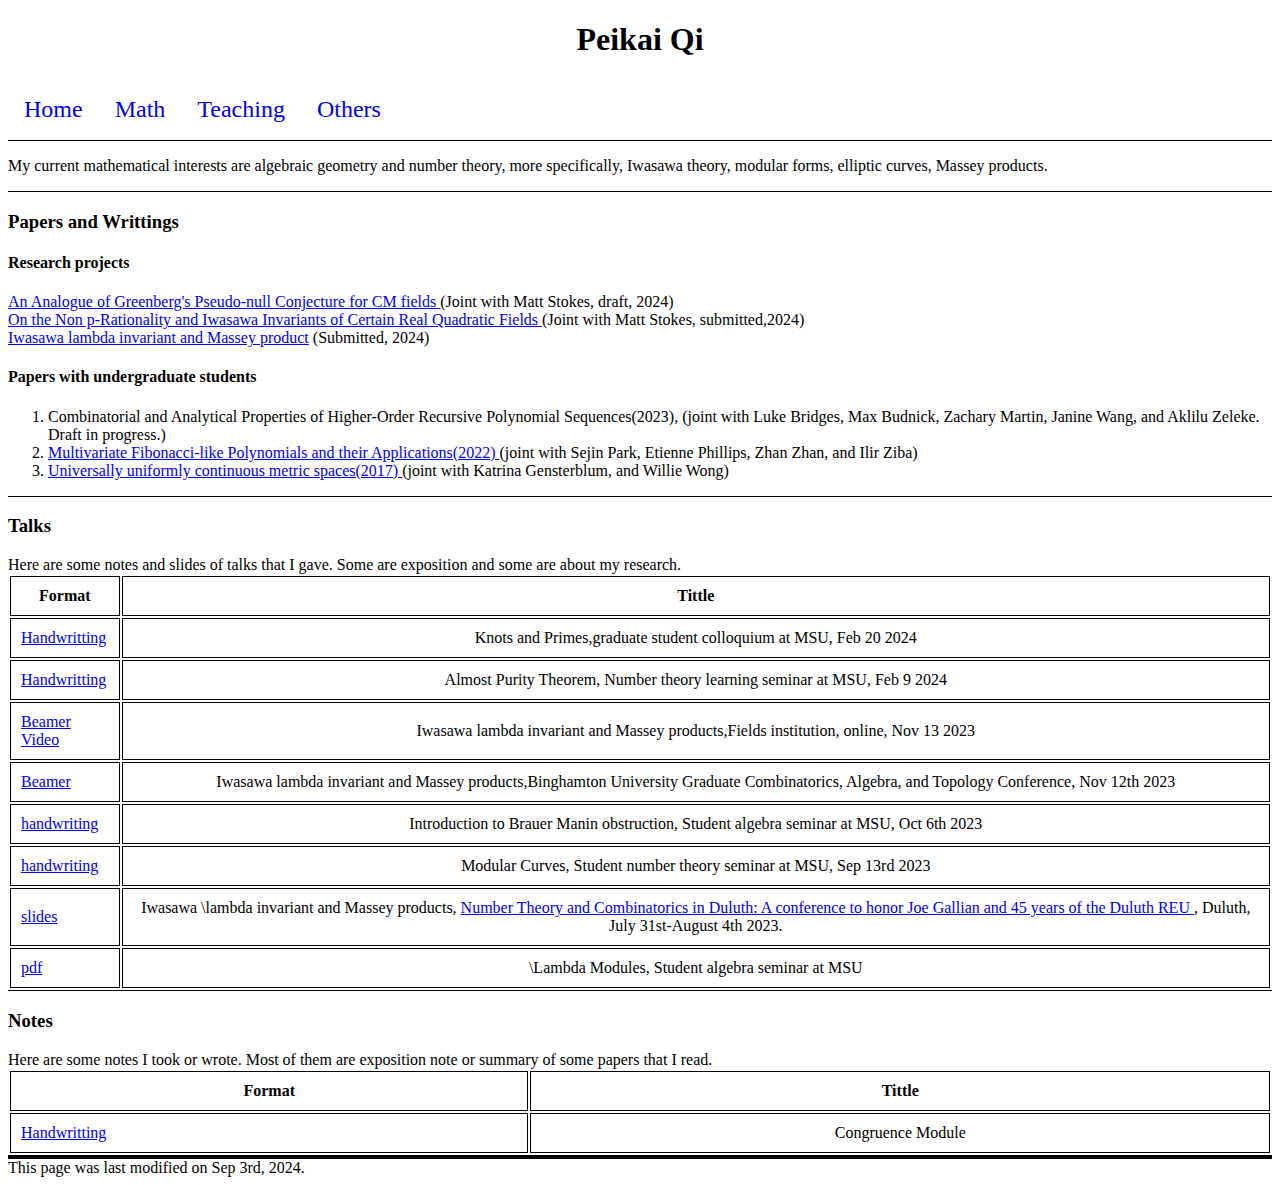
<file: math/index.html>
<!DOCTYPE html>
<html lang="en-US">

<head>


<!-- Google tag (gtag.js) -->
<script async src="https://www.googletagmanager.com/gtag/js?id=G-LTGN4713LV"></script>
<script>
  window.dataLayer = window.dataLayer || [];
  function gtag(){dataLayer.push(arguments);}
  gtag('js', new Date());

  gtag('config', 'G-LTGN4713LV');
</script>








	<meta http-equiv="Content-Type" content="text/html; charset=UTF-8" />
	<meta name = "keywords" content = "math, mathematics">
	<meta name = "description" content = "Personal web page of Peikai Qi.">
	<link rel="stylesheet" type="text/css" href="/style.css"/>
	<title> Home | Peikai Qi </title></head>

<body>

<header>
	<h1> Peikai Qi </h1>
	<nav>
		<a style="float:left;" href="../"> Home </a>
		<a style="float:left;" href="/math/"> Math </a>
		<a style="float:left;" href="../teaching/"> Teaching </a>
		<a style="float:left;" href="../others/"> Others </a>
	</nav>
</header>


<section>
<p>
	My current mathematical interests are algebraic geometry and number theory, more specifically, Iwasawa theory, modular forms, elliptic curves,
Massey products.
</p>
</section>

<section>
<h3>
Papers and Writtings 	
</h3>
<h4>
Research projects	
</h4>


 <li><a href="https://arxiv.org/abs/2410.05706">
An Analogue of Greenberg's Pseudo-null Conjecture for CM fields 
</a> (Joint with Matt Stokes, draft, 2024)
</li>

  <li><a href="https://arxiv.org/abs/2408.03836">
On the Non p-Rationality and Iwasawa Invariants of Certain Real Quadratic Fields 
<a> (Joint with Matt Stokes, submitted,2024)
</li>
  <li><a href="https://arxiv.org/abs/2402.06028">Iwasawa lambda invariant and Massey product</a> (Submitted, 2024)
</li>



<h4>
Papers with undergraduate students	
</h4>


<ol>

<li>Combinatorial and Analytical Properties of Higher-Order Recursive Polynomial Sequences(2023), 
(joint with Luke Bridges, Max Budnick, Zachary Martin, Janine Wang, and Aklilu Zeleke. Draft in progress.)
</li>

  <li><a href="https://arxiv.org/abs/2309.08123">Multivariate Fibonacci-like Polynomials and their Applications(2022) 
</a> (joint with Sejin Park, Etienne Phillips, Zhan Zhan,
 and Ilir Ziba)
</li>

  <li><a href="https://arxiv.org/abs/1712.09160">Universally uniformly continuous metric spaces(2017)
</a> (joint with Katrina Gensterblum, and Willie Wong)
</li>

 </ol>

</section>






<section>
<h3>
Talks	
</h3>
Here are some notes and slides of talks that I gave. Some are exposition and some are about my research.
<!--<nav>
	<a style="float:left;" href="Lamda_module.pdf"> \Lambda Modules  </a>
</nav>-->


<table style="width:100%">
  <tr>
    <th>Format</th>
    <th>Tittle</th>
 </tr>
 <tr>
    <td> <a style="float:left;" href="Knot And Prime.pdf"> Handwritting  </a> 
</td>
    <td>  Knots and Primes,graduate student colloquium at MSU,  Feb 20 2024</td>
  </tr>


 <tr>
    <td> <a style="float:left;" href="Almost Purity Theorem.pdf"> Handwritting  </a> 
</td>
    <td>  Almost Purity Theorem, Number theory learning seminar at MSU,  Feb 9 2024</td>
  </tr>


  
  </tr>
 <tr>
    <td> <a style="float:left;" href="Fields Institution talk1.pdf"> Beamer  </a> 
 <a style="float:left;" href="https://www.youtube.com/watch?v=82uHJV1WaOw">  Video  </a>
</td>
    <td>  Iwasawa lambda invariant and Massey products,Fields institution, online, Nov 13 2023</td>
  </tr>



  </tr>
 <tr>
    <td> <a style="float:left;" href="BUGCAT.pdf"> Beamer  </a></td>
    <td>  Iwasawa lambda invariant and Massey products,Binghamton University Graduate Combinatorics, Algebra, and Topology Conference, Nov 12th 2023</td>
  </tr>

 <tr>
    <td> <a style="float:left;" href="Introduction to Brauer Manin Obstruction.pdf"> handwriting  </a></td>
    <td>  Introduction to Brauer Manin obstruction, Student algebra seminar at MSU, Oct 6th 2023</td>
  </tr>

 <tr>
    <td> <a style="float:left;" href="Modular Curve.pdf"> handwriting  </a></td>
    <td>  Modular Curves, Student number theory seminar at MSU, Sep 13rd 2023</td>
  </tr>


  <tr>
    <td> <a style="float:left;" href="Lightning talk duluth.pdf"> slides  </a></td>
    <td>  Iwasawa \lambda invariant and Massey products, 
<a href="https://sites.google.com/d.umn.edu/gallianfest/"> Number Theory and Combinatorics in Duluth: A conference to honor Joe Gallian and 45 years of the Duluth REU </a>,
 Duluth, July 31st-August 4th 2023.</td>
  </tr>
  <tr>
    <td><a style="float:left;" href="Lamda_module.pdf">pdf </a>
</td>
    <td> \Lambda Modules, Student algebra seminar at MSU </td>
  
  </tr>

  </table>
</section>



<section>
<h3>
Notes	
</h3>
Here are some notes I took or wrote. Most of them are exposition note or summary of some papers that I read.


<table style="width:100%">
  <tr>
    <th>Format</th>
    <th>Tittle</th>
  
  </tr>
 <tr>
    <td> <a style="float:left;" href="Congruence Module.pdf"> Handwritting </a> 
 </td>
    <td>  Congruence Module</td>
  </tr>

 </table>


</section>




<footer>
	This page was last modified on Sep 3rd, 2024.
</footer>


</body>
</file>
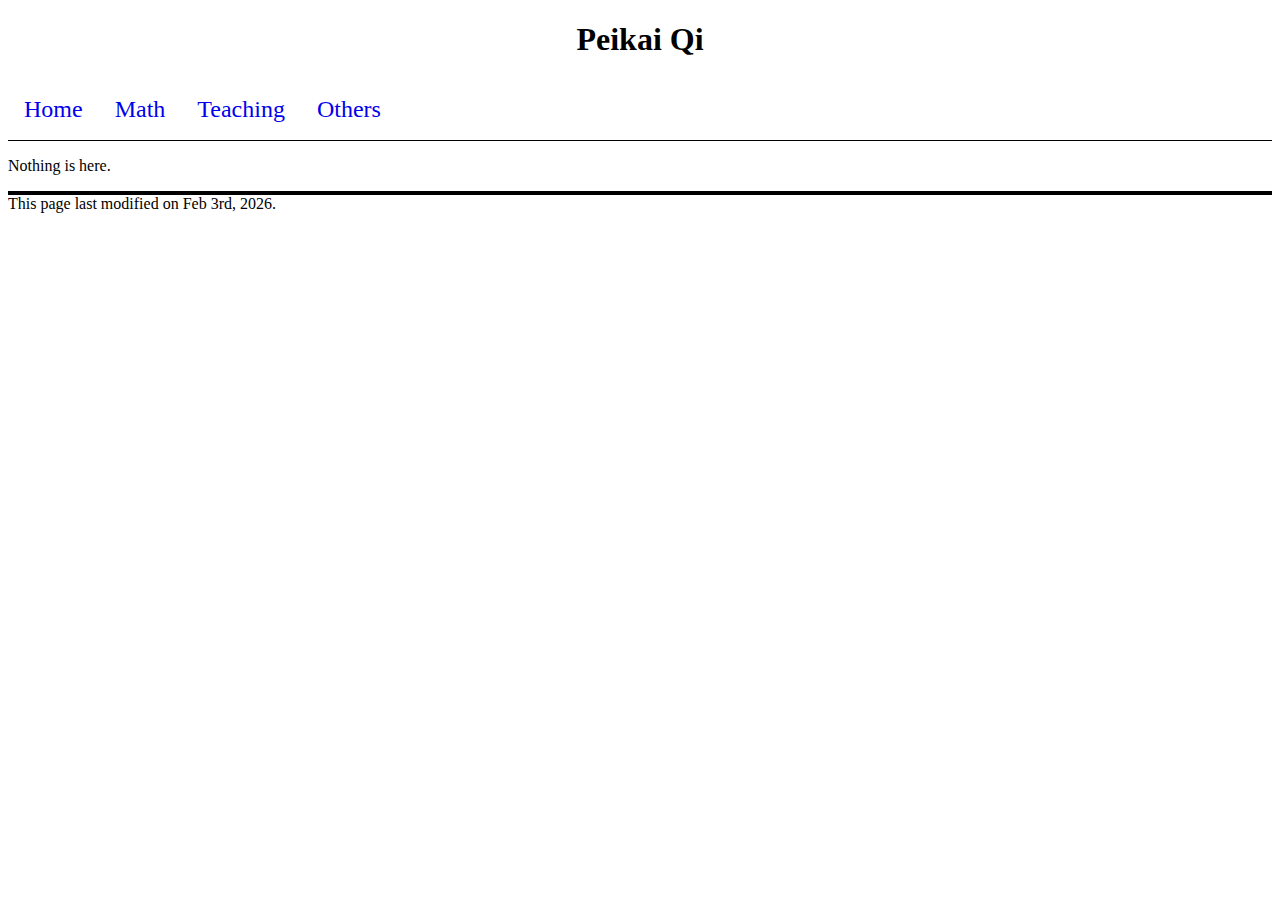
<file: others/index.html>
<!DOCTYPE html>
<html lang="en-US">

<head>


<!-- Google tag (gtag.js) -->
<script async src="https://www.googletagmanager.com/gtag/js?id=G-LTGN4713LV"></script>
<script>
  window.dataLayer = window.dataLayer || [];
  function gtag(){dataLayer.push(arguments);}
  gtag('js', new Date());

  gtag('config', 'G-LTGN4713LV');
</script>







	<meta http-equiv="Content-Type" content="text/html; charset=UTF-8" />
	<meta name = "keywords" content = "math, mathematics">
	<meta name = "description" content = "Personal web page of Peikai Qi.">
	<link rel="stylesheet" type="text/css" href="../style.css"/>
	<title> Home | Peikai Qi </title></head>

<body>

<header>
	<h1> Peikai Qi </h1>
	<nav>
		<a style="float:left;" href="../"> Home </a>
		<a style="float:left;" href="../math/"> Math </a>
		<a style="float:left;" href="../teaching/"> Teaching </a>
		<a style="float:left;" href="../others/"> Others </a>
	</nav>
</header>


<section>
<p>
Nothing is here.
</p>
</section>

<footer>
	This page last modified on Feb 3rd, 2026.
</footer>


</body>
</file>
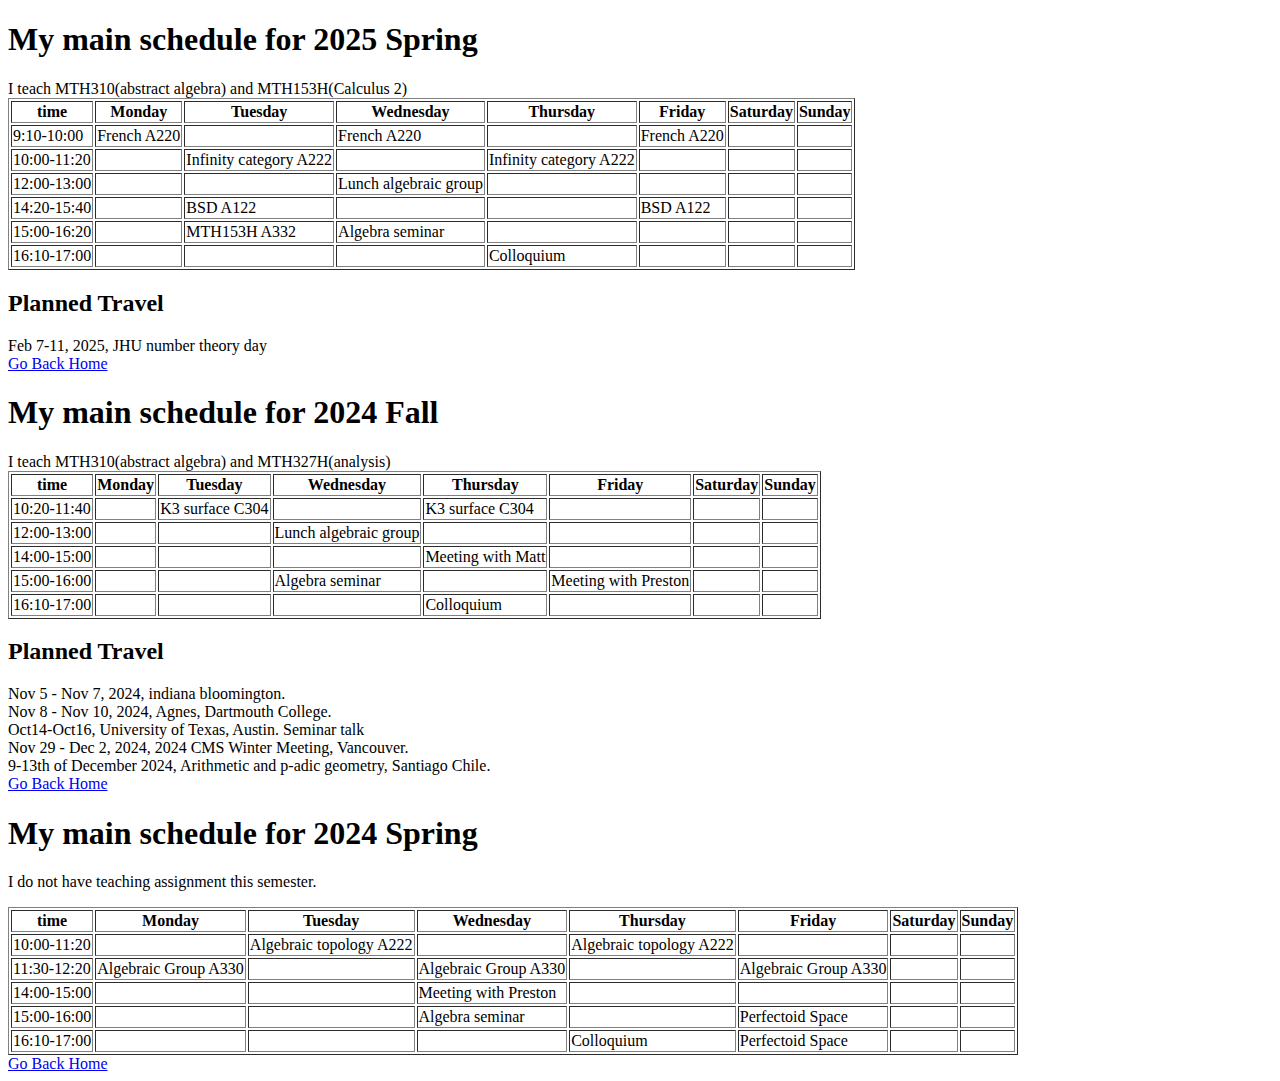
<file: Schedule/index.html>
<!doctype html>
<html>
<head>


<!-- Google tag (gtag.js) -->
<script async src="https://www.googletagmanager.com/gtag/js?id=G-LTGN4713LV"></script>
<script>
  window.dataLayer = window.dataLayer || [];
  function gtag(){dataLayer.push(arguments);}
  gtag('js', new Date());

  gtag('config', 'G-LTGN4713LV');
</script>





<meta http-equiv="Content-Type" content="text/html;charset=utf-8"/>
<title>MySchedule</title>
</head>
<body>

<h1>My main schedule for 2025 Spring</h1>
I teach MTH310(abstract algebra) and MTH153H(Calculus 2)


<table border="1">

<th>time</th>
<th>Monday</th>
<th>Tuesday</th>
<th>Wednesday</th>
<th>Thursday</th>
<th>Friday</th>
<th>Saturday</th>
<th>Sunday</th>


<tr>
<td>  9:10-10:00 </td>
<td>French A220</td>
<td>   </td>
<td> French A220 </td>
<td>  </td>
<td>  French A220 </td>
<td>       </td>
<td>       </td>
</tr>


<tr>
<td>  10:00-11:20 </td>
<td>  </td>
<td>   Infinity category A222</td>
<td>    </td>
<td> Infinity category A222 </td>
<td>      </td>
<td>       </td>
<td>       </td>
</tr>


<tr>
<td>  12:00-13:00 </td>
<td> </td>
<td>   </td>
<td> Lunch algebraic group </td>
<td>  </td>
<td>    </td>
<td>       </td>
<td>       </td>
</tr>



<tr>
<td>  14:20-15:40 </td>
<td> </td>
<td>  BSD A122 </td>
<td>  </td>
<td>  </td>
<td>BSD A122    </td>
<td>       </td>
<td>       </td>
</tr>




<tr>
<td>   15:00-16:20  </td>
<td>  </td>
<td>    MTH153H A332  </td>
<td>  Algebra seminar  </td>
<td>     </td>
<td>      </td>
<td>       </td>
<td>       </td>
</tr>



<tr>
<td>   16:10-17:00 </td>
<td>  </td>
<td>    </td>
<td>    </td>
<td> Colloquium  </td>
<td>      </td>
<td>       </td>
<td>       </td>
</tr>


  
</table>



<h2>Planned Travel </h2>

 
<li> Feb 7-11, 2025, JHU number theory day
</li>

  
<a href="../"> Go Back Home </a>


















<h1>My main schedule for 2024 Fall</h1>
I teach MTH310(abstract algebra) and MTH327H(analysis)


<table border="1">

<th>time</th>
<th>Monday</th>
<th>Tuesday</th>
<th>Wednesday</th>
<th>Thursday</th>
<th>Friday</th>
<th>Saturday</th>
<th>Sunday</th>




<tr>
<td>  10:20-11:40 </td>
<td>  </td>
<td>   K3 surface C304</td>
<td>    </td>
<td> K3 surface C304 </td>
<td>      </td>
<td>       </td>
<td>       </td>
</tr>


<tr>
<td>  12:00-13:00 </td>
<td> </td>
<td>   </td>
<td> Lunch algebraic group </td>
<td>  </td>
<td>    </td>
<td>       </td>
<td>       </td>
</tr>



<tr>
<td>  14:00-15:00 </td>
<td> </td>
<td>   </td>
<td>  </td>
<td> Meeting with Matt </td>
<td>    </td>
<td>       </td>
<td>       </td>
</tr>




<tr>
<td>   15:00-16:00  </td>
<td>  </td>
<td>      </td>
<td>  Algebra seminar  </td>
<td>     </td>
<td>    Meeting with Preston    </td>
<td>       </td>
<td>       </td>
</tr>



<tr>
<td>   16:10-17:00 </td>
<td>  </td>
<td>    </td>
<td>    </td>
<td> Colloquium  </td>
<td>      </td>
<td>       </td>
<td>       </td>
</tr>


  
</table>



<h2>Planned Travel </h2>

 
<li> Nov 5 - Nov 7, 2024, indiana bloomington.
</li>


 <li> Nov 8 - Nov 10, 2024, Agnes, Dartmouth College.
</li>

 <li>Oct14-Oct16, University of Texas, Austin. Seminar talk</li>
 <li> Nov 29 - Dec 2, 2024, 2024 CMS Winter Meeting, Vancouver.
</li>
 <li> 9-13th of December 2024, Arithmetic and p-adic geometry, Santiago Chile.
</li>

  
<a href="../"> Go Back Home </a>





<h1>My main schedule for 2024 Spring</h1>
<p>I do not have teaching assignment this semester.</p>
<table border="1">

<th>time</th>
<th>Monday</th>
<th>Tuesday</th>
<th>Wednesday</th>
<th>Thursday</th>
<th>Friday</th>
<th>Saturday</th>
<th>Sunday</th>




<tr>
<td>  10:00-11:20 </td>
<td>  </td>
<td>   Algebraic topology A222 </td>
<td>    </td>
<td> Algebraic topology A222 </td>
<td>      </td>
<td>       </td>
<td>       </td>
</tr>


<tr>
<td>  11:30-12:20 </td>
<td> Algebraic  Group  A330</td>
<td>   </td>
<td>   Algebraic  Group  A330 </td>
<td>  </td>
<td>     Algebraic  Group  A330 </td>
<td>       </td>
<td>       </td>
</tr>


<tr>
<td>   14:00-15:00 </td>
<td>  </td>
<td>      </td>
<td>  Meeting with Preston  </td>
<td>     </td>
<td>      </td>
<td>       </td>
<td>       </td>
</tr>




<tr>
<td>   15:00-16:00  </td>
<td>  </td>
<td>      </td>
<td>  Algebra seminar  </td>
<td>     </td>
<td>   Perfectoid Space      </td>
<td>       </td>
<td>       </td>
</tr>



<tr>
<td>   16:10-17:00 </td>
<td>  </td>
<td>    </td>
<td>    </td>
<td> Colloquium  </td>
<td>      Perfectoid Space   </td>
<td>       </td>
<td>       </td>
</tr>


  
</table>

<a href="../"> Go Back Home </a>

</html>
</file>
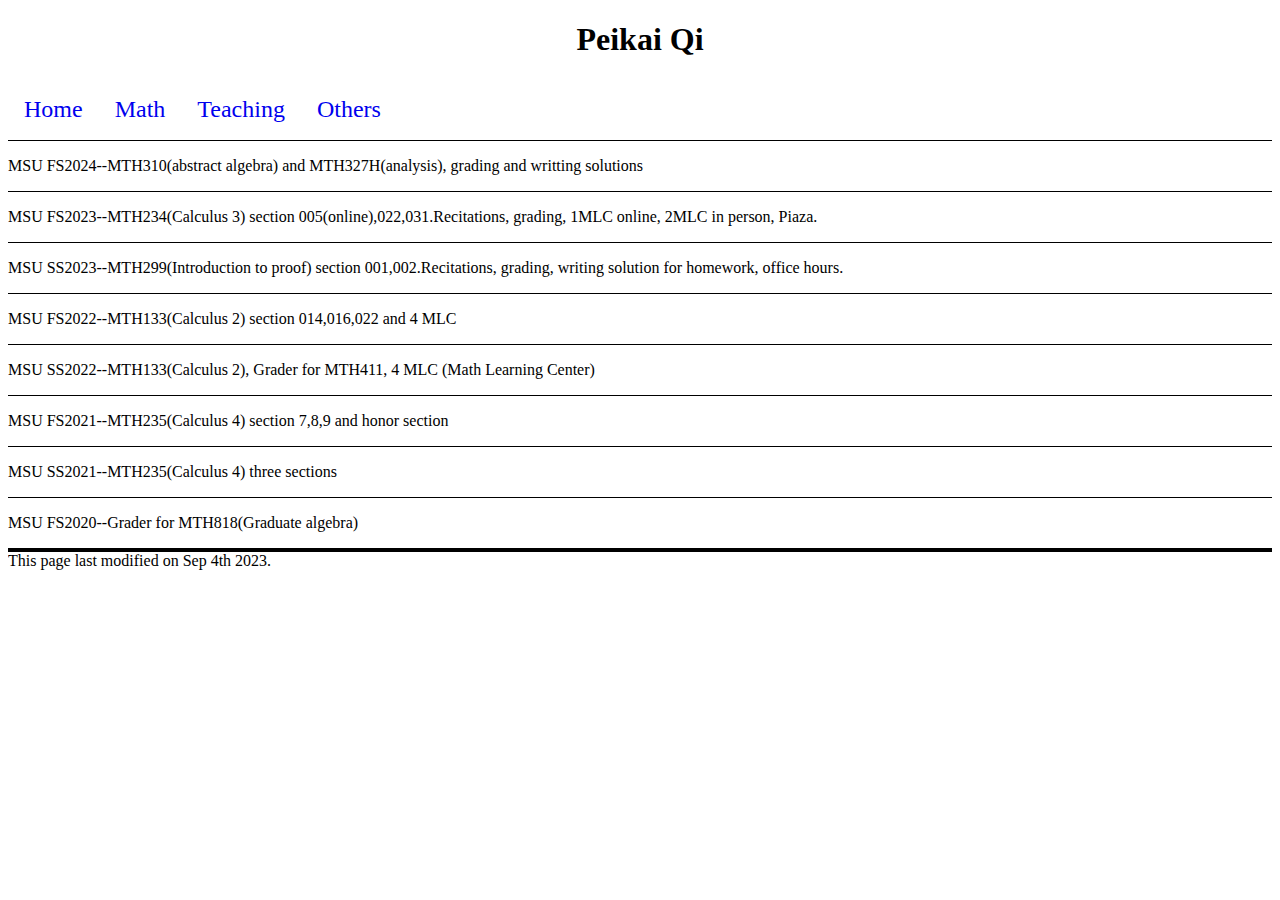
<file: teaching/index.html>
<!DOCTYPE html>
<html lang="en-US">

<head>

	<meta http-equiv="Content-Type" content="text/html; charset=UTF-8" />
	<meta name = "keywords" content = "math, mathematics">
	<meta name = "description" content = "Personal web page of Peikai Qi.">
	<link rel="stylesheet" type="text/css" href="../style.css"/>
	<title> Home | Peikai Qi </title></head>

<body>

<header>
	<h1> Peikai Qi </h1>
	<nav>
		<a style="float:left;" href="../"> Home </a>
		<a style="float:left;" href="../math/"> Math </a>
		<a style="float:left;" href="../teaching/"> Teaching </a>
		<a style="float:left;" href="../others/"> Others </a>
	</nav>
</header>



<section>
<p>
	MSU FS2024--MTH310(abstract algebra) and MTH327H(analysis), grading and writting solutions</p>
</section>



<section>
<p>
	MSU FS2023--MTH234(Calculus 3) section 005(online),022,031.Recitations, grading, 1MLC online, 2MLC in person, Piaza.
</p>
</section>


<section>
<p>
	MSU SS2023--MTH299(Introduction to proof) section 001,002.Recitations, grading, writing solution for homework, office hours.
</p>
</section>


<section>
<p>
	MSU FS2022--MTH133(Calculus 2) section 014,016,022 and 4 MLC</p>
</section>


<section>
<p>
	MSU SS2022--MTH133(Calculus 2), Grader for MTH411, 4 MLC (Math Learning Center)
</p>
</section>

<section>
<p>
	MSU FS2021--MTH235(Calculus 4) section 7,8,9 and honor section 
</p>
</section>


<section>
<p>
	MSU SS2021--MTH235(Calculus 4) three sections
</p>
</section>




<section>
<p>
	MSU FS2020--Grader for MTH818(Graduate algebra)
</p>
</section>





<footer>
	This page last modified on Sep 4th 2023.
</footer>

</body>
</file>
<file: style.css>
/* HEADER */
header {
   	text-align:center;
	border-bottom:1px solid;
}

header nav {
	border-bottom:solid;
	border-bottom:1px solid;
	overflow:hidden;
	color:white;
	font-size: 150%;
}

header nav a {
	padding: 16px;
}

/* NAVIGATION BAR */
nav {
	overflow:hidden;
}

nav a {
	display:block;
	text-align:center;
	text-decoration:none;
}

nav a:hover {
    background-color:#ddd;
    color:black;
}

.padded {
	padding: 16px;
}

/* TABLE */

table {
    display: table;
    table-layout: auto;
    width: 100%;
    border-collapse: separate;
    border-spacing: 2px;
    border-color: gray;
}

table nav a {
	display:block;
	text-align:center;
	text-decoration:none;
}

thead {
    display: table-header-group;
    vertical-align: middle;
    horizontal-alight: middle;
    border-color: inherit;
}

tbody {
    display: table-row-group;
    vertical-align: middle;
    horizontal-alight: middle;
    border-color: inherit;
}

td, th {
    	display: table-cell;
    	vertical-align: inherit;
  	padding: 10px;
	border: solid 1px;
	text-align:center;
}

th {
    font-weight: bold;
}

/* SECTION */
section {
	border-bottom:1px solid;
	overflow:hidden;
}

section nav a {
	padding: 12px;
}

/* FOOTER */
footer {
	overflow:hidden;
	border-top:solid;
}
</file>
